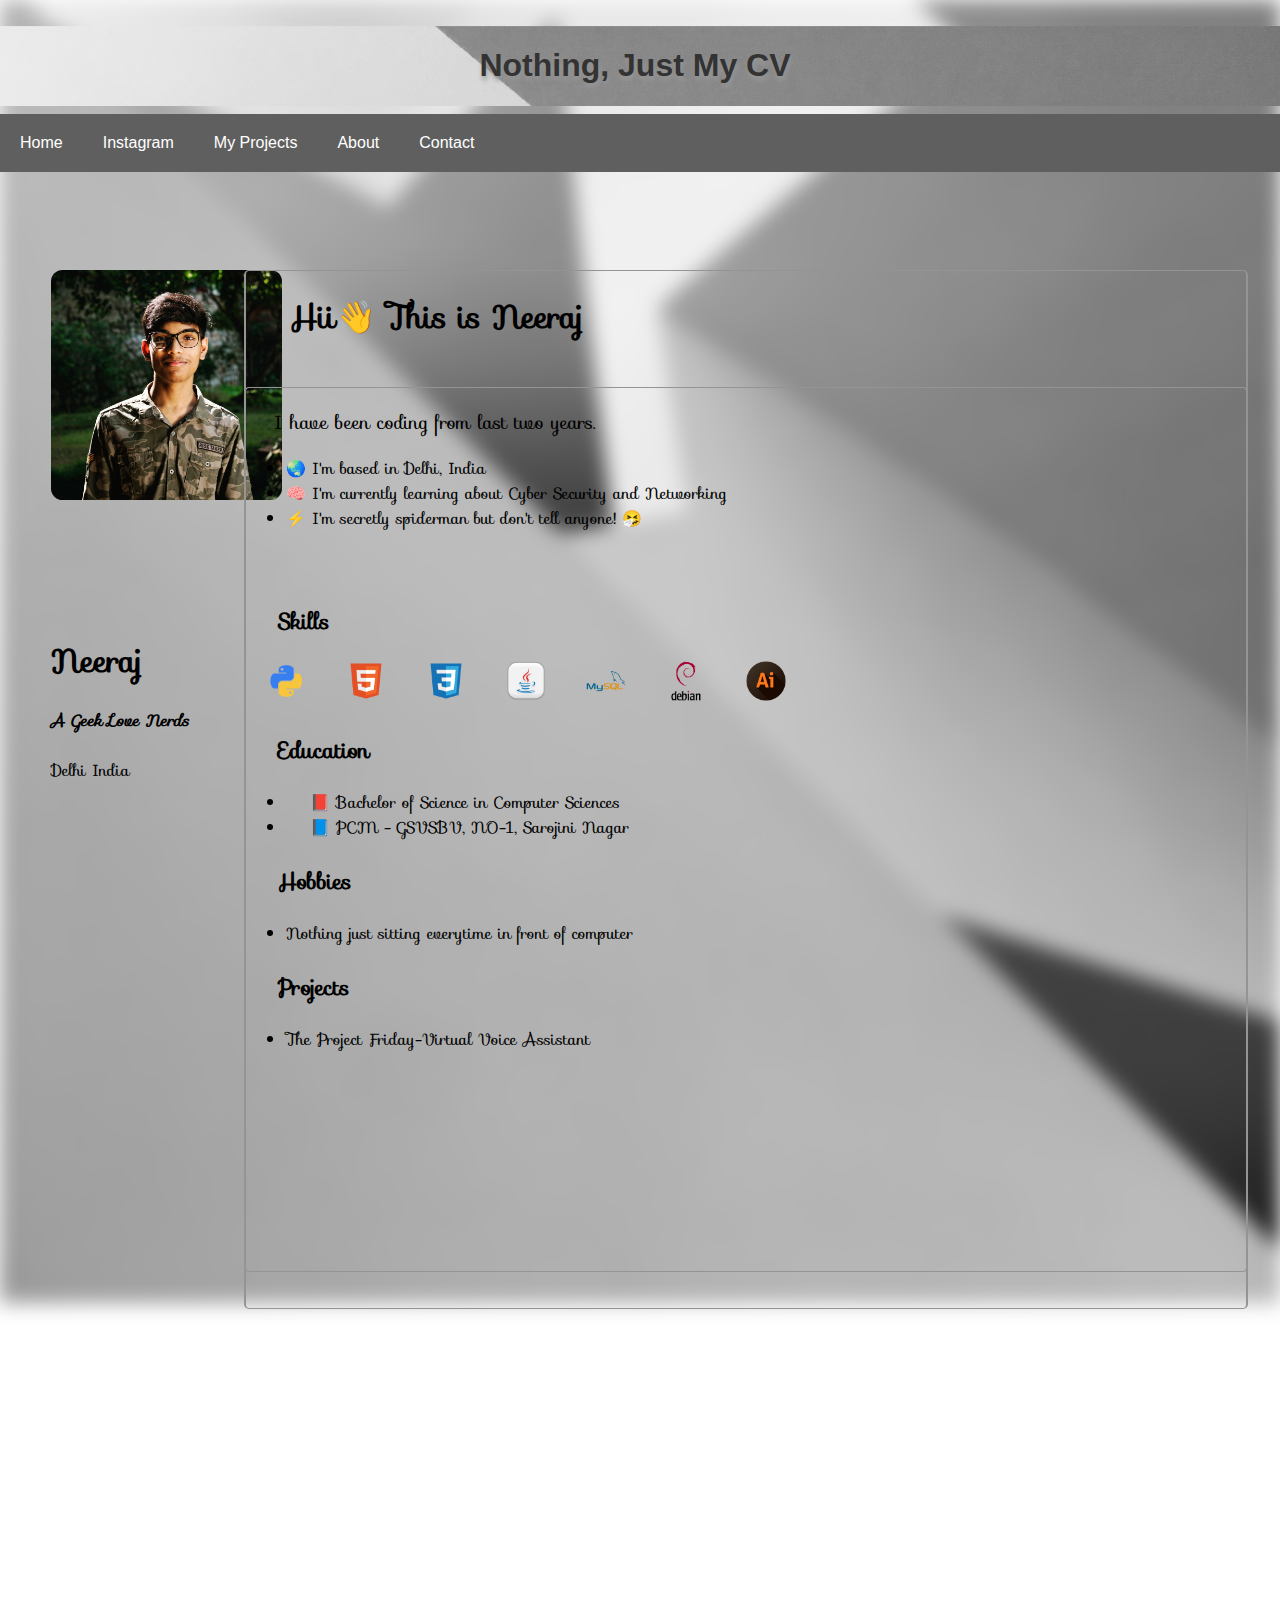
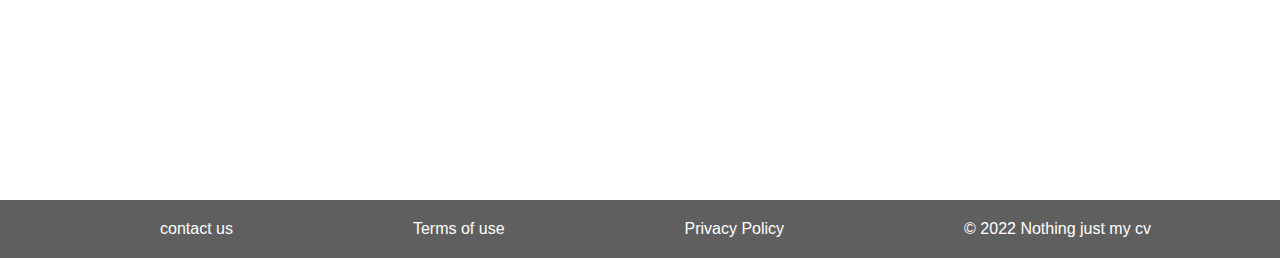
<file: index.html>
<!DOCTYPE html>
<html lang="en">

<head>
    <meta charset="UTF-8">
    <meta http-equiv="X-UA-Compatible" content="IE=edge">
    <meta name="viewport" content="width=device-width, initial-scale=1.0">
    <title>Home</title>
    <link rel="stylesheet" href="stylesheet.css">
    <link rel="apple-touch-icon" sizes="180x180" href="image/apple-touch-icon.png">
    <link rel="icon" type="image/png" sizes="32x32" href="image/favicon-32x32.png">
    <link rel="icon" type="image/png" sizes="16x16" href="image/favicon-16x16.png">
    <link rel="manifest" href="image/site.webmanifest">
</head>

<body>
    <header>
        <div class="text">
            <a href="#"><h1>Nothing, Just My CV</h1></a>
        </div>
    </header>

    <div class="back"></div>

    <nav>
        <a href="index.html">Home</a>
        <a href="http://www.instagram.com/n33raj.kr">Instagram</a>
        <a href="https://github.com/Neeraj-2525?tab=repositories">My Projects</a>
        <a href="about.html">About</a>
        <a href="contact.html">Contact</a>
    </nav>

    <main>
        <section>
            <img src="image/Neeraj.jpg" width="18%" alt="This is Neeraj Kumar" class="neerajimg" border="0">
            <div class="mainText">
                <table>
                    <tr>
                        <td>
                            <h1>Neeraj</h1>
                            <p><em><strong> A Geek Love Nerds</strong></em> <br> <br> Delhi India</p>
                        </td>
            </div>
            </tr>
            </table>
        </section>
        <section>
            <div class="first">
                <p><h1>&nbsp; &nbsp; Hii👋 This is Neeraj</h1></p>
                <!-- <hr style="margin-right: 3%; margin-left: 3%;"> -->
            </div>
            <div class="second">
                <p>&nbsp; &nbsp; I have been coding from last two years.</p>
                <ul>
                    <li>
                        🌏 I'm based in Delhi, India
                    </li>
                    <li>
                        🧠 I'm currently learning about Cyber Security and Networking
                    </li>
                    <li>
                        ⚡ I'm secretly spiderman but don't tell anyone! 🤧
                    </li>
                </ul>
                
                <br>

                <h3>&nbsp; &nbsp; Skills</h3>
                <table cellspacing="2">
                    <tbody>
                        <tr>
                            <div class="third"><img src="image/pythonss.png" width="100%" alt="python"> </div>
                            <div class="third"><img src="image/html5.png" width="100%" alt="html"> </div>
                            <div class="third"><img src="image/css.png" width="100%" alt="css"> </div>
                            <div class="third"><img src="image/java.png" width="100%" alt="java"> </div>
                            <div class="third"><img src="image/mysql.png" width="100%" alt="mysql"> </div>
                            <div class="third"><img src="image/Debian.png" width="100%" alt="debian"> </div>
                            <div class="third"><img src="image/AI.png" width="100%" alt="ai"> </div>

                        </tr>
                    </tbody>
                </table>

                <h3>&nbsp; &nbsp; Education</h3>
                <ul>
                    <li>&nbsp; &nbsp; 📕 Bachelor of Science in Computer Sciences</li>
                    <li>&nbsp; &nbsp; 📘 PCM - GSVSBV, NO-1, Sarojini Nagar</li>
                </ul>

                <h3>&nbsp; &nbsp; Hobbies</h3>
                <ul>
                    <li>Nothing just sitting everytime in front of computer</li>
                </ul>
                
                <h3>&nbsp; &nbsp; Projects</h3>
                <ul>
                    <li>The Project Friday-Virtual Voice Assistant</li>
                </ul>
            
            </div>

        </section>
    </main>

    <footer>
        <a href="contact.html">contact us</a>
        <a href="termsofuse.html">Terms of use</a>
        <a href="privacypolicy.html">Privacy Policy</a>
        <a href="index.html">&copy; 2022 Nothing just my cv</a>
    </footer>

</body>

</html>
</file>
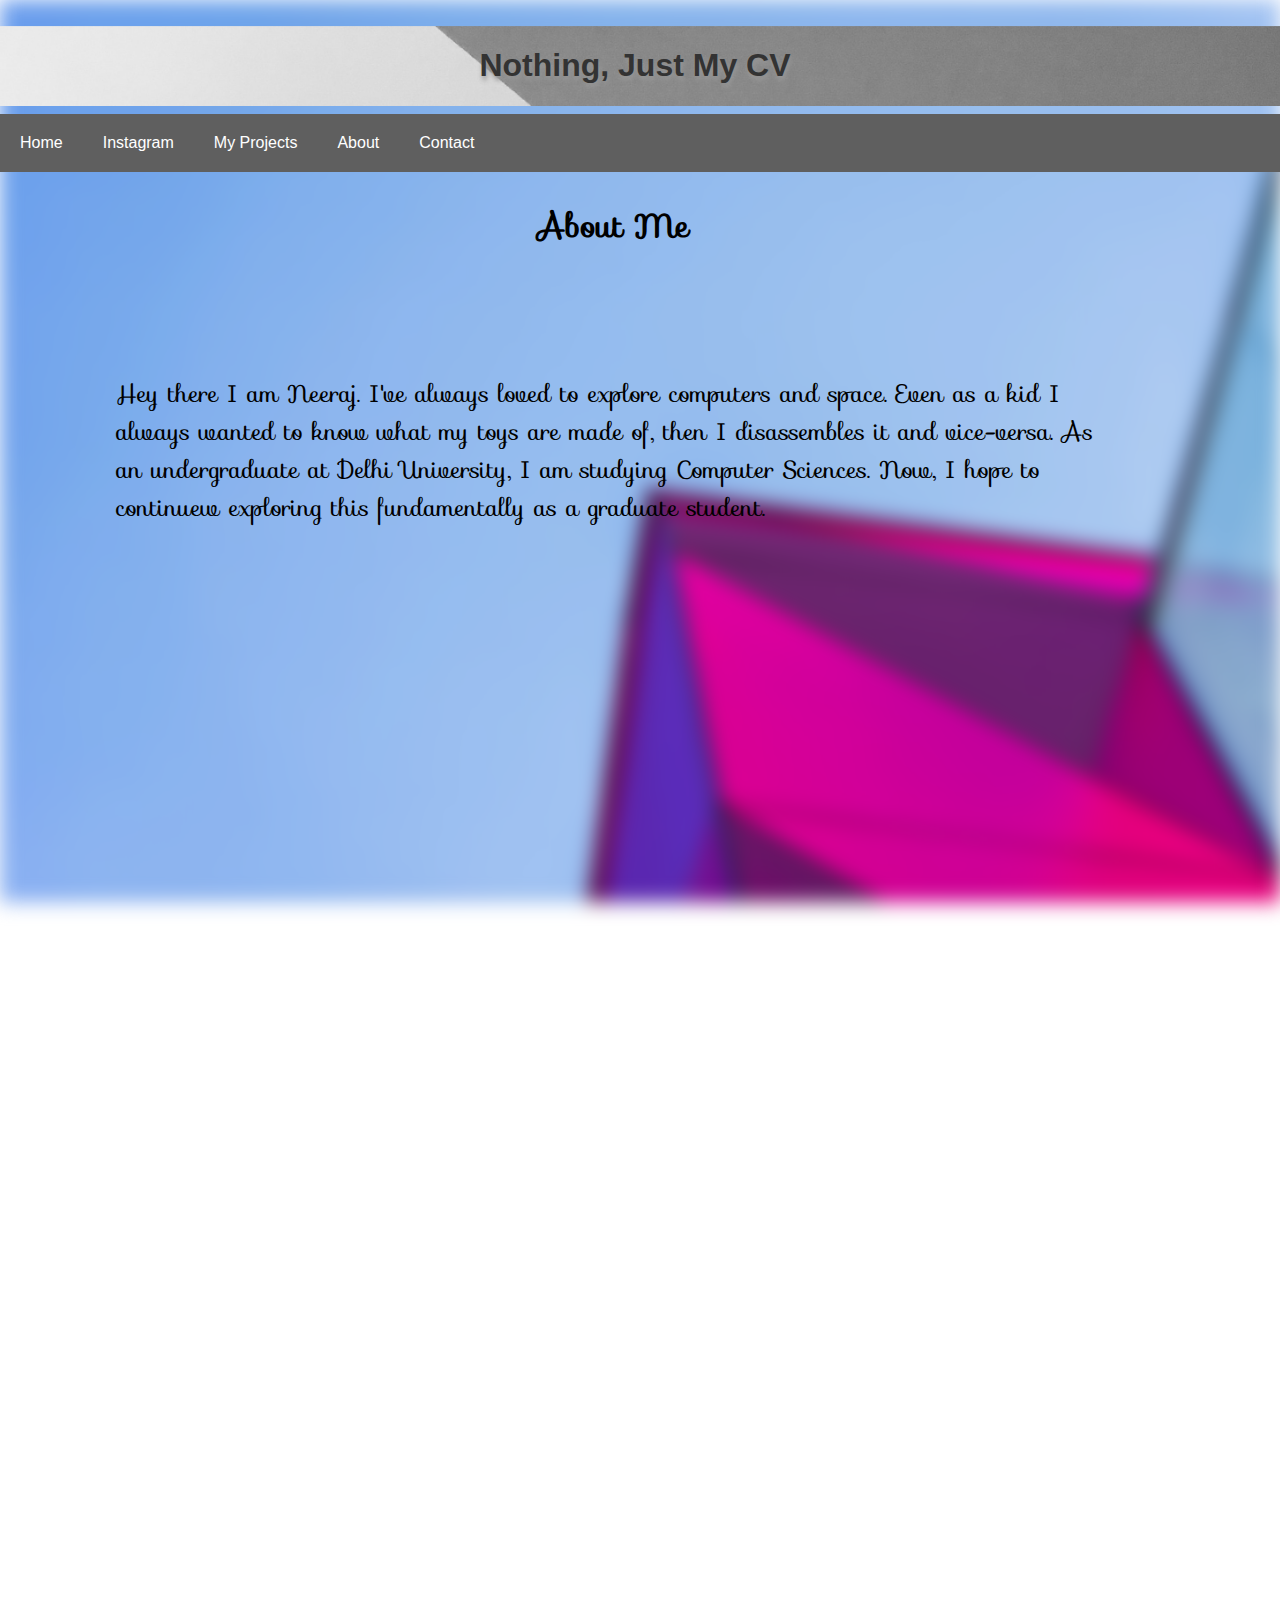
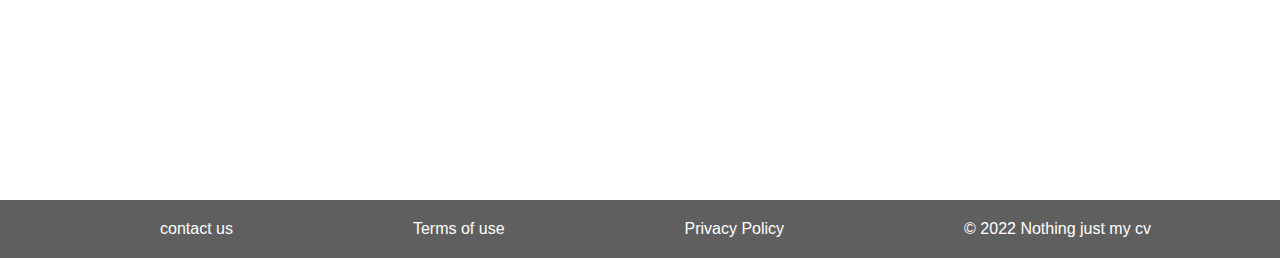
<file: about.html>
<!DOCTYPE html>
<html lang="en">
<head>
    <meta charset="UTF-8">
    <meta http-equiv="X-UA-Compatible" content="IE=edge">
    <meta name="viewport" content="width=device-width, initial-scale=1.0">
    <title>about</title>
    <link rel="stylesheet" href="stylesheet.css">
    <link rel="apple-touch-icon" sizes="180x180" href="image/apple-touch-icon.png">
    <link rel="icon" type="image/png" sizes="32x32" href="image/favicon-32x32.png">
    <link rel="icon" type="image/png" sizes="16x16" href="image/favicon-16x16.png">
    <link rel="manifest" href="image/site.webmanifest">
</head>
<body>
    <header>
        <div class="text">
            <a href="#"><h1>Nothing, Just My CV</h1></a>
        </div>
    </header>

    <div class="aboutback"></div>

    <nav>
        <a href="index.html">Home</a>
        <a href="http://www.instagram.com/n33raj.kr">Instagram</a>
        <a href="https://github.com/Neeraj-2525?tab=repositories">My Projects</a>
        <a href="about.html">About</a>
        <a href="contact.html">Contact</a>
    </nav>

    <main>
        <div class="about1"><h1>About Me</h1></div>
        <div class="aboutborder">
            <p>Hey there I am Neeraj. I've always loved to explore computers and space. Even as a kid I always wanted to know what my toys are made of, then I disassembles it and vice-versa. As an undergraduate at Delhi University, I am studying Computer Sciences. Now, I hope to continuew exploring this fundamentally as a graduate student.
            </p>
        </div>
    </main>
    <footer>
        <a href="contact.html">contact us</a>
        <a href="termsofuse.html">Terms of use</a>
        <a href="privacypolicy.html">Privacy Policy</a>
        <a href="index.html">&copy; 2022 Nothing just my cv</a>
    </footer>
</body>
</html>
</file>
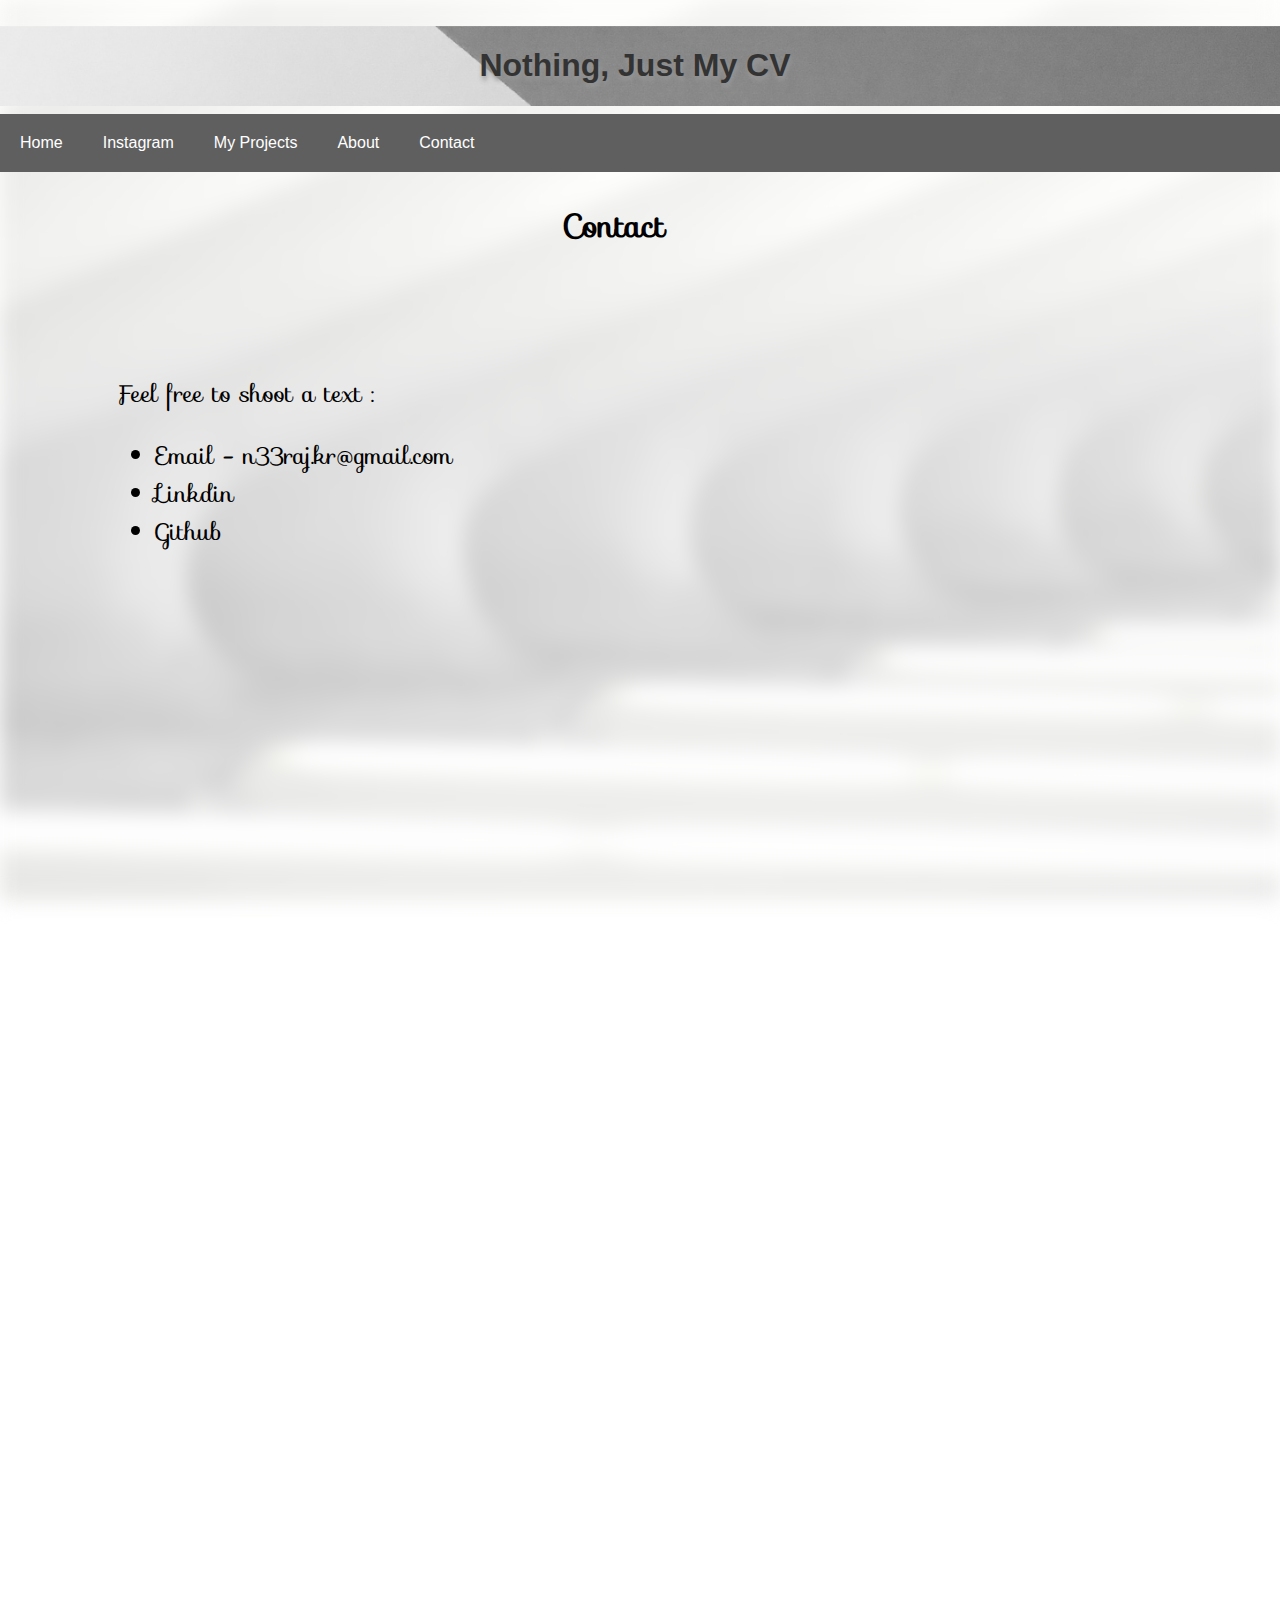
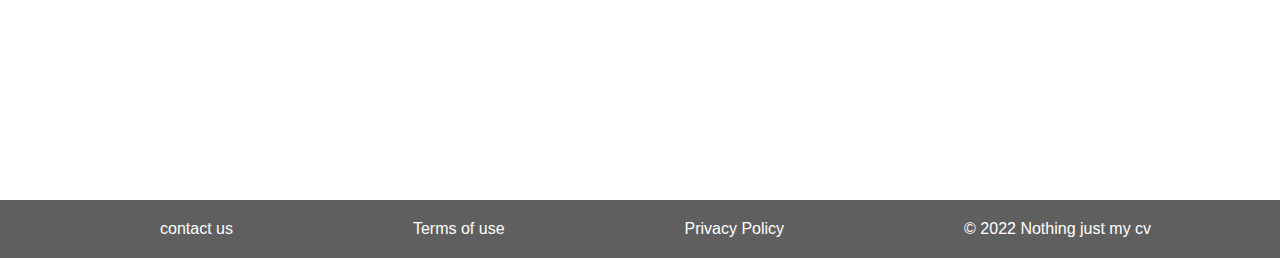
<file: contact.html>
<!DOCTYPE html>
<html lang="en">
<head>
    <meta charset="UTF-8">
    <meta http-equiv="X-UA-Compatible" content="IE=edge">
    <meta name="viewport" content="width=device-width, initial-scale=1.0">
    <title>contact</title>
    <link rel="stylesheet" href="stylesheet.css">
    <link rel="apple-touch-icon" sizes="180x180" href="image/apple-touch-icon.png">
    <link rel="icon" type="image/png" sizes="32x32" href="image/favicon-32x32.png">
    <link rel="icon" type="image/png" sizes="16x16" href="image/favicon-16x16.png">
    <link rel="manifest" href="image/site.webmanifest">
</head>
<body>
    <header>
        <div class="text">
            <a href="#"><h1>Nothing, Just My CV</h1></a>
        </div>
    </header>

    <div class="contactback"></div>

    <nav>
        <a href="index.html">Home</a>
        <a href="http://www.instagram.com/n33raj.kr">Instagram</a>
        <a href="https://github.com/Neeraj-2525?tab=repositories">My Projects</a>
        <a href="about.html">About</a>
        <a href="contact.html">Contact</a>
    </nav>

    <main>
        <div class="about1"><h1>Contact</h1></div>
        <div class="aboutborder">
            <p>
                Feel free to shoot a text :
                <ul class="email">
                    <li>Email - n33raj.kr@gmail.com</li>
                    <li><a href="www.linkedin.com/in/n33raj-kr">Linkdin</a></li>
                    <li><a href="https://github.com/Neeraj-2525">Github</a></li>
                </ul>
            </p>
        </div>
    </main>
    <footer>
        <a href="contact.html">contact us</a>
        <a href="termsofuse.html">Terms of use</a>
        <a href="privacypolicy.html">Privacy Policy</a>
        <a href="index.html">&copy; 2022 Nothing just my cv</a>
    </footer>
</body>
</html>
</file>
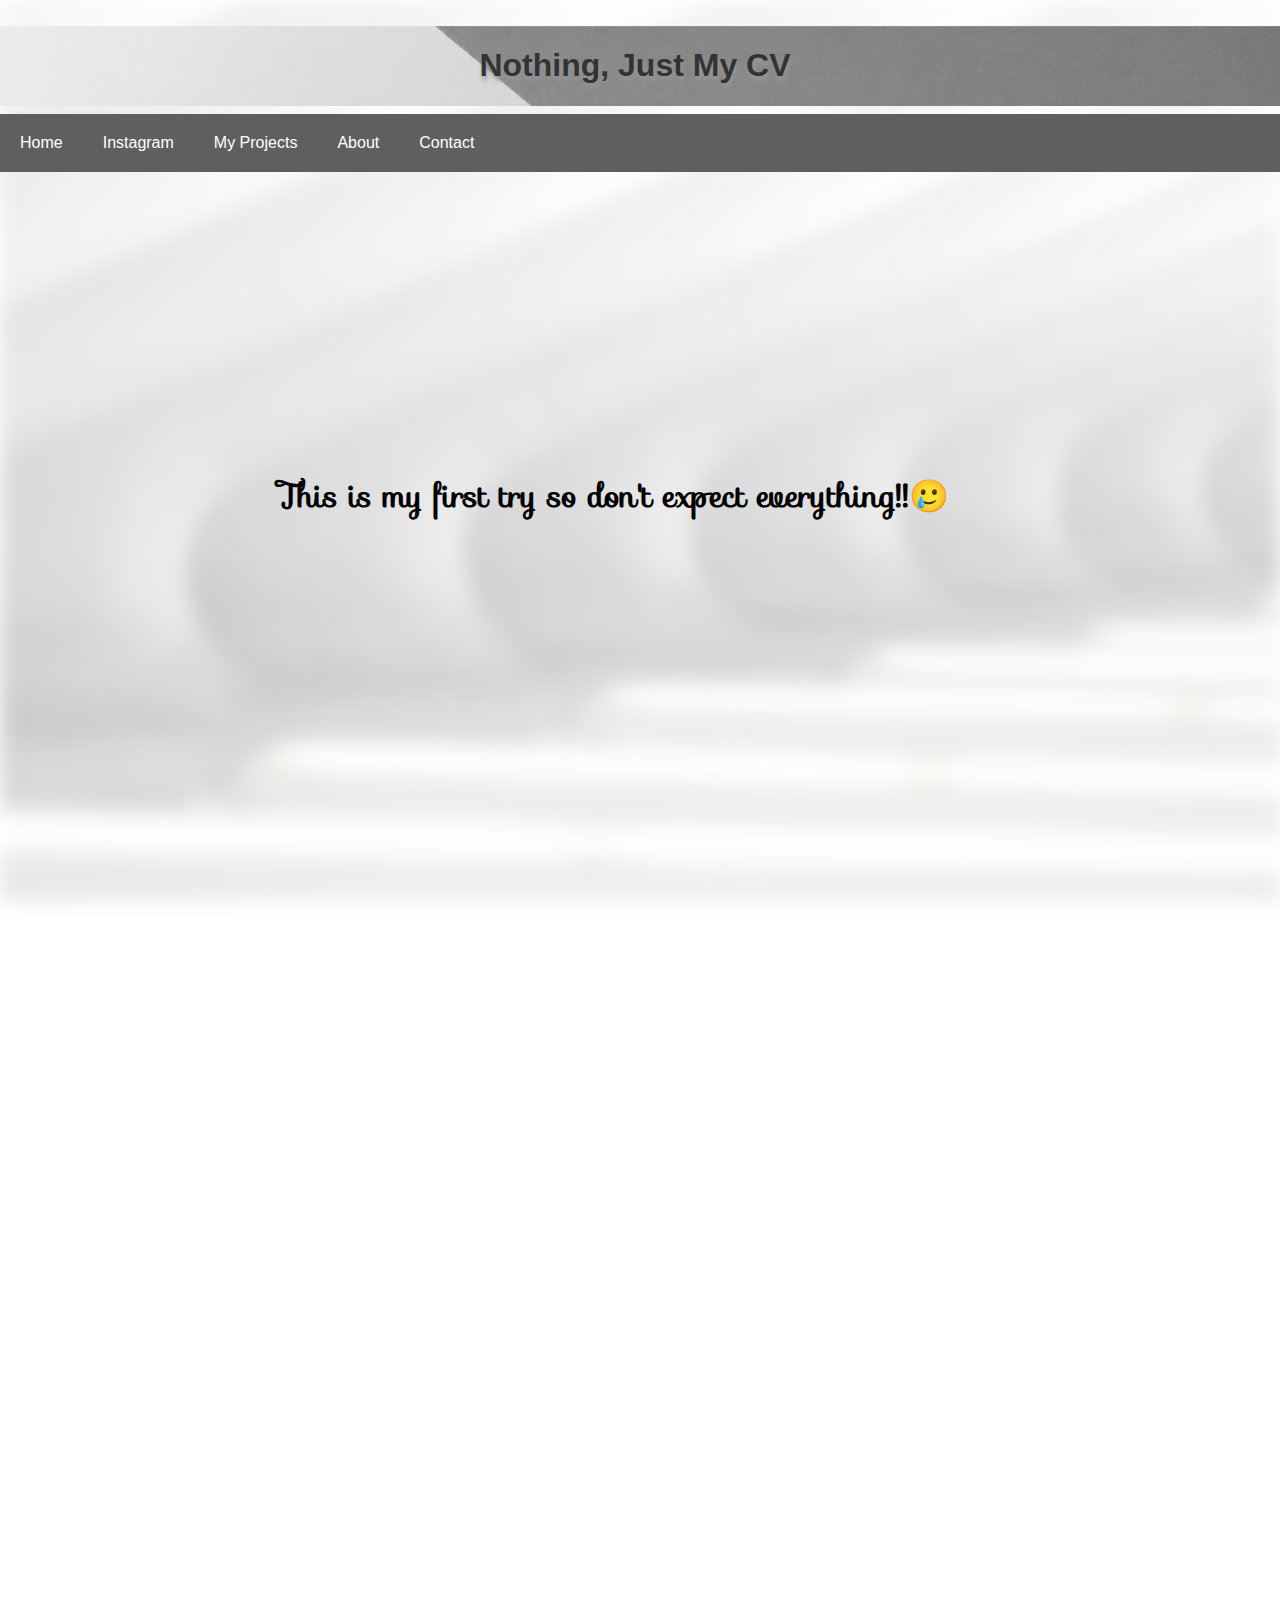
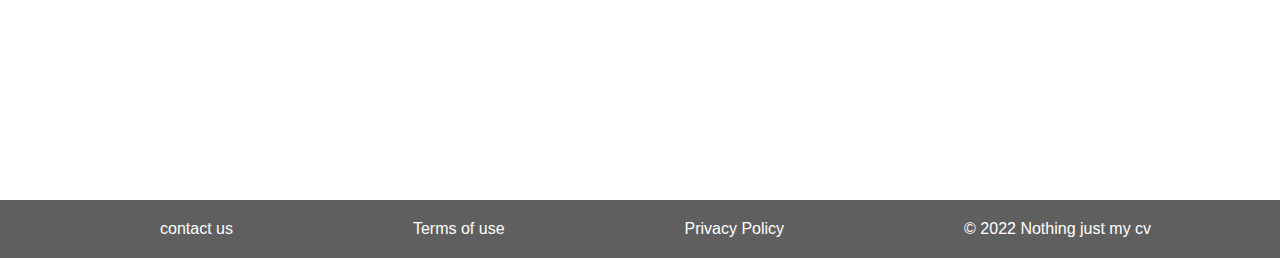
<file: privacypolicy.html>
<!DOCTYPE html>
<html lang="en">
<head>
    <meta charset="UTF-8">
    <meta http-equiv="X-UA-Compatible" content="IE=edge">
    <meta name="viewport" content="width=device-width, initial-scale=1.0">
    <title>privacy policy</title>
    <link rel="stylesheet" href="stylesheet.css">
    <link rel="apple-touch-icon" sizes="180x180" href="image/apple-touch-icon.png">
    <link rel="icon" type="image/png" sizes="32x32" href="image/favicon-32x32.png">
    <link rel="icon" type="image/png" sizes="16x16" href="image/favicon-16x16.png">
    <link rel="manifest" href="image/site.webmanifest">
</head>
<body>
    <header>
        <div class="text">
            <a href="#"><h1>Nothing, Just My CV</h1></a>
        </div>
    </header>

    <div class="contactback"></div>

    <nav>
        <a href="index.html">Home</a>
        <a href="http://www.instagram.com/n33raj.kr">Instagram</a>
        <a href="https://github.com/Neeraj-2525?tab=repositories">My Projects</a>
        <a href="about.html">About</a>
        <a href="contact.html">Contact</a>
    </nav>

    <main>
        <div class="pp1"><h1>This is my first try so don't expect everything!!🥲</h1></div>

    </main>
    <footer>
        <a href="contact.html">contact us</a>
        <a href="termsofuse.html">Terms of use</a>
        <a href="privacypolicy.html">Privacy Policy</a>
        <a href="index.html">&copy; 2022 Nothing just my cv</a>
    </footer>
</body>
</html>
</file>
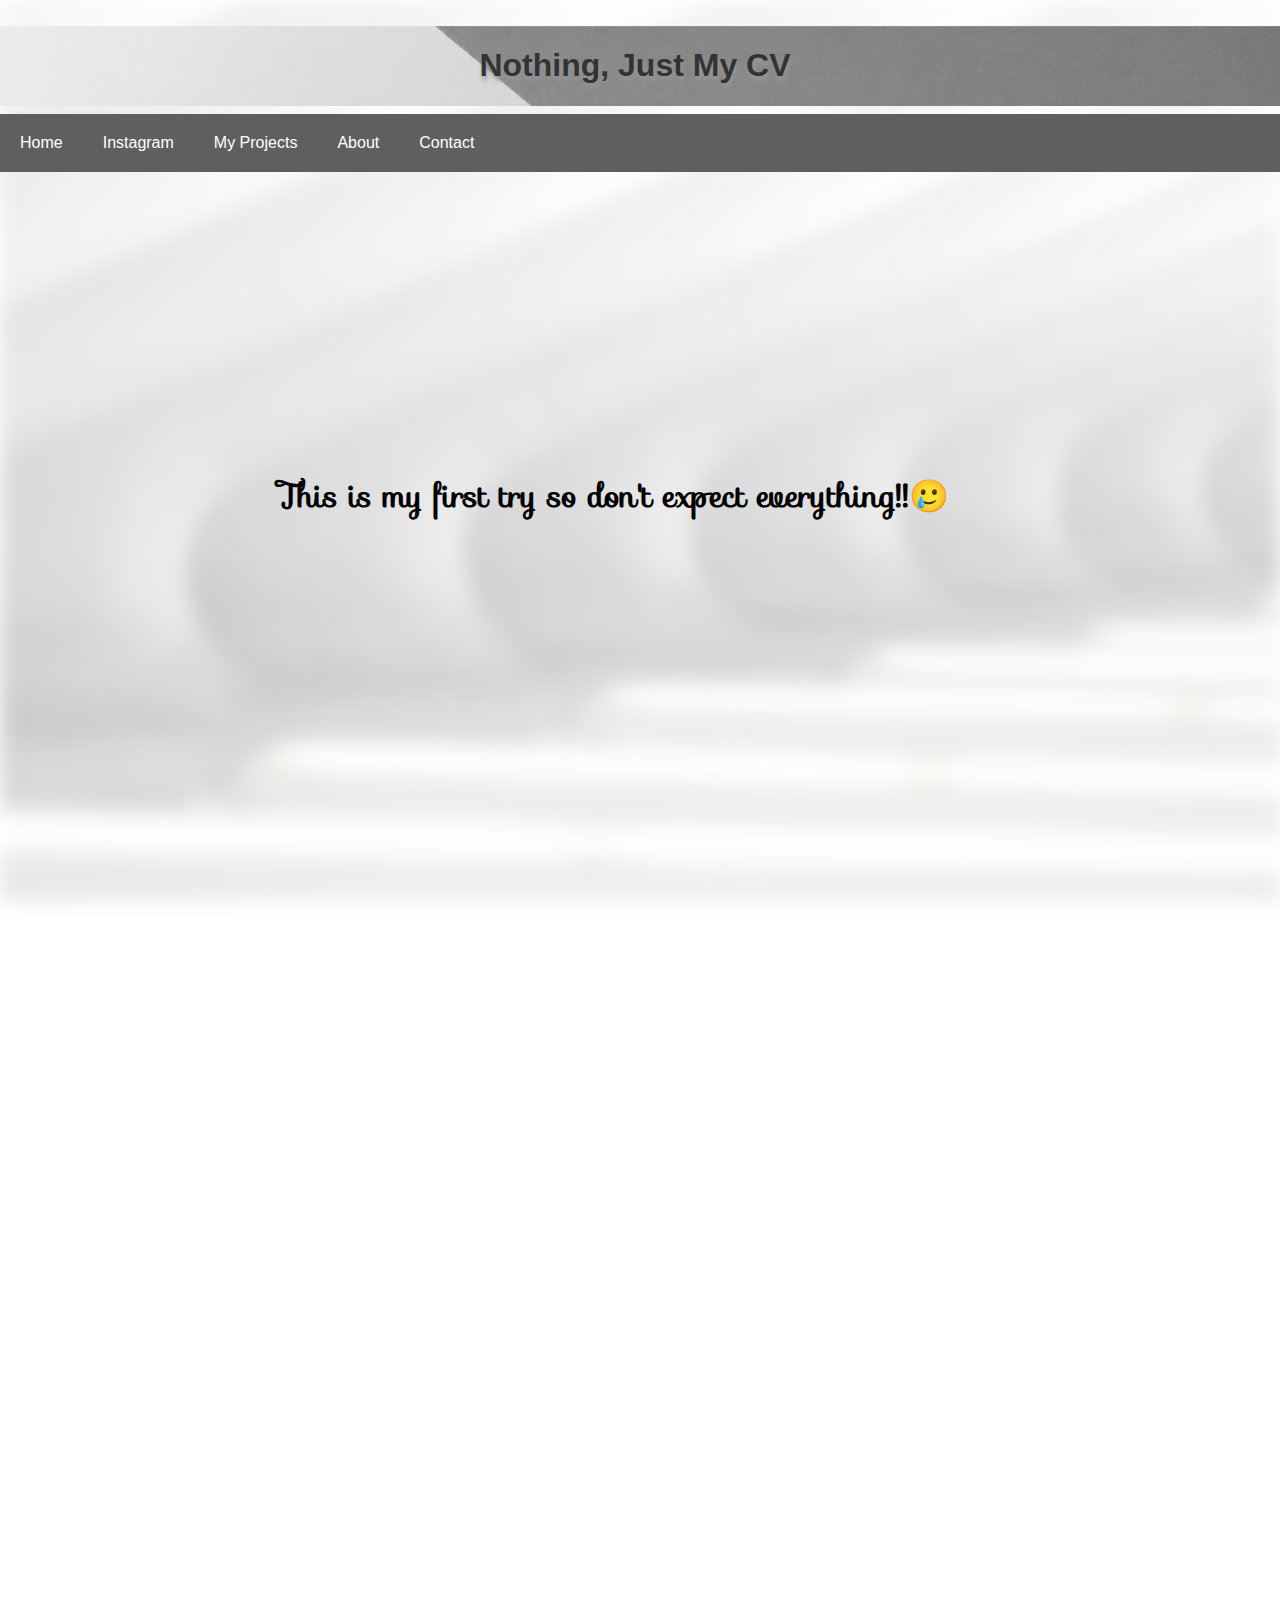
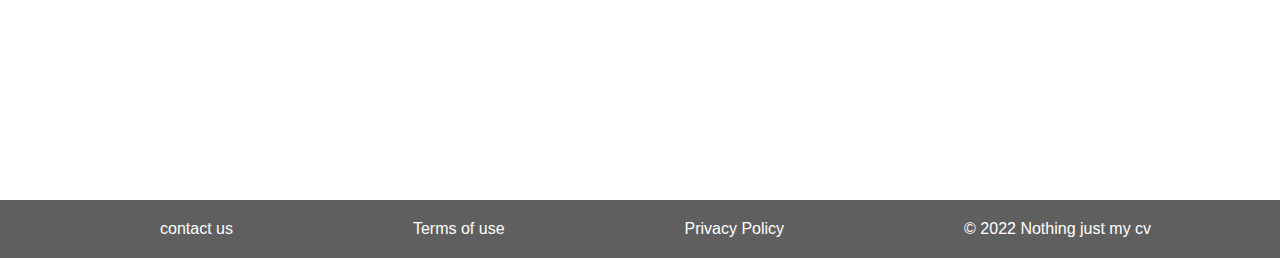
<file: termsofuse.html>
<!DOCTYPE html>
<html lang="en">
<head>
    <meta charset="UTF-8">
    <meta http-equiv="X-UA-Compatible" content="IE=edge">
    <meta name="viewport" content="width=device-width, initial-scale=1.0">
    <title>terms of use</title>
    <link rel="stylesheet" href="stylesheet.css">
    <link rel="apple-touch-icon" sizes="180x180" href="image/apple-touch-icon.png">
    <link rel="icon" type="image/png" sizes="32x32" href="image/favicon-32x32.png">
    <link rel="icon" type="image/png" sizes="16x16" href="image/favicon-16x16.png">
    <link rel="manifest" href="image/site.webmanifest">
</head>
<body>
    <header>
        <div class="text">
            <a href="#"><h1>Nothing, Just My CV</h1></a>
        </div>
    </header>

    <div class="contactback"></div>

    <nav>
        <a href="index.html">Home</a>
        <a href="http://www.instagram.com/n33raj.kr">Instagram</a>
        <a href="https://github.com/Neeraj-2525?tab=repositories">My Projects</a>
        <a href="about.html">About</a>
        <a href="contact.html">Contact</a>
    </nav>

    <main>
        <div class="pp1"><h1>This is my first try so don't expect everything!!🥲</h1></div>

    </main>
    <footer>
        <a href="contact.html">contact us</a>
        <a href="termsofuse.html">Terms of use</a>
        <a href="privacypolicy.html">Privacy Policy</a>
        <a href="index.html">&copy; 2022 Nothing just my cv</a>
    </footer>
</body>
</html>
</file>
<file: stylesheet.css>
@import url(https://fonts.googleapis.com/css?family=Sofia);
@import url('https://fonts.googleapis.com/css2?family=Nunito:wght@200&family=Shadows+Into+Light&display=swap');


body,
html {
    height: 100%;
    margin: 0;
    font-family: 'Franklin Gothic Medium', 'Arial Narrow', Arial, sans-serif;
}

.back {
    background-image: url(image/Geo2\ Portrait.jpg);
    height: 200%;
    background-position: center;
    background-repeat: no-repeat;
    background-size: cover;
    background-attachment: fixed;
    filter: blur(10px);
    -webkit-filter: blur(10px);
    -moz-filter: blur(10px);
    -o-filter: blur(10px);
    -ms-filter: blur(10px);
    z-index: 1;
}

.aboutback{
    background-image: url(image/Geo6\ blue.jpg);
    height: 200%;
    background-position: center;
    background-repeat: no-repeat;
    background-size: cover;
    background-attachment: fixed;
    filter: blur(10px);
    -webkit-filter: blur(10px);
    -moz-filter: blur(10px);
    -o-filter: blur(10px);
    -ms-filter: blur(10px);
    z-index: 1;
}

.contactback{
    background-image: url(image/pexels-gdtography-950241.jpg);
    min-height: 200%;
    background-position: center;
    background-repeat: no-repeat;
    background-size: cover;
    background-attachment: fixed;
    filter: blur(10px);
    -webkit-filter: blur(10px);
    -moz-filter: blur(10px);
    -o-filter: blur(10px);
    -ms-filter: blur(10px);
    z-index: 1;
}

.text {
    background-image: url(image/Geo2\ Portrait.jpg);
    background-repeat: none;
    background-size: cover;
    color: rgb(67, 66, 70);
    font-weight: bold;
    position: fixed;
    text-align: center;
    left: 0;
    right: 0;
    text-shadow: rgb(153, 153, 153) 1px 4px 5px;
    top: 10%;
    left: 50%;
    width: 25%;
    padding-left: 500px;
    padding-right: 510px;
    /* padding: 10px; */
    transform: translate(-50%, -80%);
    z-index: 2;
}


.text a{
    text-decoration: none;
    color: rgb(51, 51, 51);
}


nav {
    background-color: rgb(95, 95, 95);
    overflow: hidden;
    position:fixed;
    left: 0;
    right: 0;
    display: flex;
    align-items: center;
    top: 12.7%;
    z-index: 3;
}

nav a {
    font-family:'Franklin Gothic Medium', 'Arial Narrow', Arial, sans-serif;
    text-decoration:none;
    padding: 20px;
    text-align: center;
    float:left;
    color: white;
    
}

nav a :hover{
    color: rgb(218, 197, 105);
}

.neerajimg{
    position: absolute;
    top: 30%;
    right: 78%;
    border-radius: 5%;
    
}

.mainText {
    position: absolute;
    top: 68%;
    right: 85%;
    font-family:Sofia;
}

.first{
    position: absolute;
    top: 30%;
    right: 2.5%;
    display: inline-block;
    font-family: Sofia;
    font-size: medium;
    width: 1000px;
    height: 1000px;
    border: 1px solid rgb(148, 148, 148);
    border-radius: 5px;
    border-left-width: 2px;
    border-right-width: 2px;
    text-align: left;
    
}

.second{
    position: absolute;
    top: 43%;
    bottom: 20%;
    right: 2.5%;
    font-family:Sofia;
    font-size: larger;
    display: inline-block;
    width: 1000px;
    height: 920px;
    border: 1px solid rgb(148, 148, 148);
    border-radius: 5px;
    border-left-width: 2px;
    border-right-width: 2px;
    text-align: left;
}

.second li{
    font-size: medium;
}



.third {
    display: inline-block;
    width: 4%;
    margin: 0 20px;
    padding: none;
}

.about1 {
    position: absolute;
    top: 20%;
    right: 13%;
    display: inline-block;
    font-family: Sofia;
    font-size: medium;
    width: 1000px;
    height: 1000px;
    text-align: center;
}

.aboutborder {
    position: absolute;
    top: 39%;
    bottom: 20%;
    right: 12.8%;
    font-family:Sofia;
    font-size: x-large;
    display: inline-block;
    width: 1000px;
    height: 920px;
    /* border: 1px solid rgb(148, 148, 148);
    border-radius: 5px;
    border-left-width: 2px;
    border-right-width: 2px; */
    text-align: left;

}

.email a{
    text-decoration: none ; color: black;

}

.email a:hover{
    color: darkorange;
}


footer{
    position: absolute;
    display: inline-block;
    left: 0;
    right: 0;
    background-color: rgb(95, 95, 95);
    z-index: 4;
}

footer  a{
    text-decoration: none;
    padding: 20px;
    margin-left: 140px;
    float: left;
    color: rgb(255, 255, 255);

}

.pp1{
    position: absolute;
    top: 50%;
    right: 13%;
    display: inline-block;
    font-family: Sofia;
    font-size: medium;
    width: 1000px;
    height: 1000px;
    text-align: center;
}
</file>
